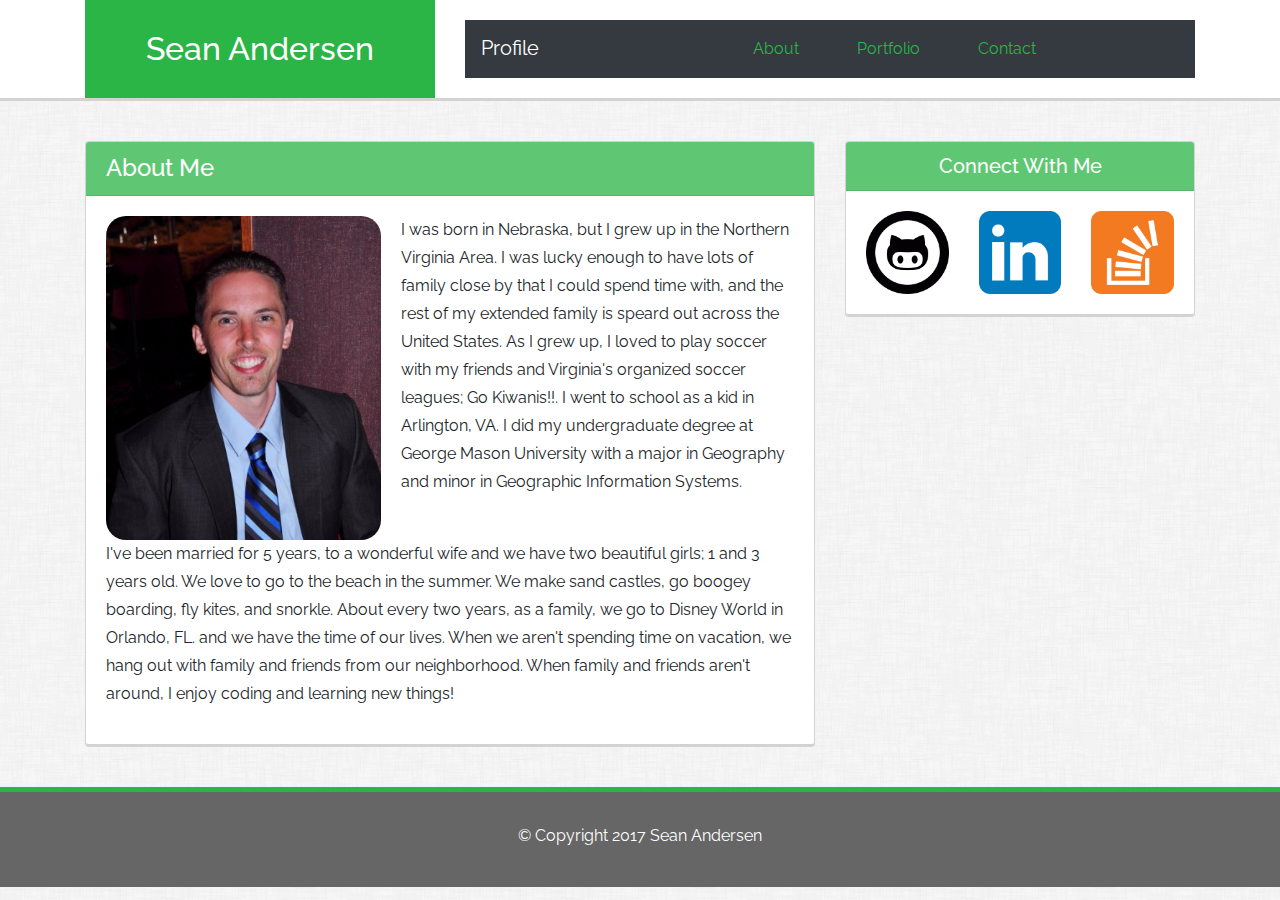
<file: index.html>
<!DOCTYPE html>
<html>


<head>
  <meta charset="utf-8">
  <meta name="viewport" content="width=device-width, initial-scale=1, shrink-to-fit=no">
  <title>About</title>
  <!-- Link to CSS -->
  <link href="https://fonts.googleapis.com/css?family=Raleway" rel="stylesheet">
  <link rel="stylesheet" href="assets/css/reset.css">
  <link rel="stylesheet" href="https://maxcdn.bootstrapcdn.com/bootstrap/4.0.0-beta.2/css/bootstrap.min.css" />
  <link rel="stylesheet" href="assets/css/styles.css">
</head>

<body>
  <!-- Header with title and navbar container-->
  <header>
    <div class="container">
      <div class="row">
        <!--Icons will display in a row together on md+ devices -->
        <div class="col-xl-4 col-lg-4 col-md-4 col-sm-12 col-xs-12">
          <h2>Sean Andersen</h2>
        </div>
        <!--Icons will display in a row together on md+ devices -->
        <div class="col-xl-8 col-lg-8 col-md-8 col-sm-12 col-xs-12">
          <nav class="navbar navbar-expand-lg navbar-dark bg-dark">
            <div class="row">
              <div class="col-xl-4 col-lg-4 col-md-8 col-sm-12 col-xs-12">
                <span class="navbar-brand" href="#">Profile</span>
              </div>
              <div class="col-xl-8 col-lg-8 col-md-4 col-sm-12 col-xs-12">
                <button class="navbar-toggler" type="button" data-toggle="collapse" data-target="#navbarNavAltMarkup" aria-controls="navbarNavAltMarkup" aria-expanded="false" aria-label="Toggle navigation">
              <span class="navbar-toggler-icon"></span>
              </button>
                <div class="collapse navbar-collapse" id="navbarNavAltMarkup">
                  <div class="navbar-nav">
                    <a class="nav-item nav-link" href="index.html">About <span class="sr-only">(current)</span></a>
                    <a class="nav-item nav-link" href="portfolio.html">Portfolio</a>
                    <a class="nav-item nav-link" href="contact.html">Contact</a>
                  </div>
                </div>
              </div>
            </div>
          </nav>
        </div>
      </div>
    </div>
  </header>
  <!-- Contact sheet in Card format -->
  <main>
    <div class="container">
      <div class="row">
        <!--Icons will display in a row together on md+ devices -->
        <div class="col-xl-8 col-lg-8 col-md-8 col-sm-12 col-xs-12">
          <div class="card card1">
            <h4 class="card-header">About Me</h4>
            <div class="card-body">
              <div class="row">
                <!--Icons will display in a row together on md+ devices -->
                <div class="col-xl-12 col-lg-12 col-md-12 col-sm-12 col-xs-12">
                  <p><img src="assets/images/ProfilePicture.png" class="float-left img-fluid img-uniq profilePicture" alt="Responsive image">I was born in Nebraska, but I grew up in the Northern Virginia Area. I was lucky enough to have lots of family close by that I could spend time with, and the rest of my extended family is speard out across the United States. As I grew
                    up, I loved to play soccer with my friends and Virginia's organized soccer leagues; Go Kiwanis!!. I went to school as a kid in Arlington, VA. I did my undergraduate degree at George Mason University with a major in Geography and minor
                    in Geographic Information Systems.</p>
                </div>
                <!--Icons will display in a row together on all devices -->
                <div class="col-xl-12 col-lg-12 col-md-12 col-sm-12 col-xs-12">
                  <p>I've been married for 5 years, to a wonderful wife and we have two beautiful girls; 1 and 3 years old. We love to go to the beach in the summer. We make sand castles, go boogey boarding, fly kites, and snorkle. About every two years,
                    as a family, we go to Disney World in Orlando, FL. and we have the time of our lives. When we aren't spending time on vacation, we hang out with family and friends from our neighborhood. When family and friends aren't around, I enjoy
                    coding and learning new things!
                  </p>
                </div>
              </div>
            </div>
          </div>
        </div>
        <!--Icons will display in a row together on md+ devices -->
        <div class="col-xl-4 col-lg-4 col-md-4 col-sm-12 col-xs-12">
          <div class="card card2">
            <h5 class="card-header">Connect With Me</h5>
            <div class="card-body">
              <div class="row">
                <!--Icons will display in a row together on all devices -->
                <div class="col-xl-4 col-lg-4 col-md-4 col-sm-4 col-xs-4">
                  <a href="https://github.com/"><img src="assets/images/GitHubIcon.png" alt="GitHub" class="img-fluid github"></a>
                </div>
                <!--Icons will display in a row together on all devices -->
                <div class="col-xl-4 col-lg-4 col-md-4 col-sm-4 col-xs-4">
                  <a href="https://www.linkedin.com/feed/"><img src="assets/images/Linkedin-2.png" alt="Linkedin" class="img-fluid linkedin"></a>
                </div>
                <!--Icons will display in a row together on all devices -->
                <div class="col-xl-4 col-lg-4 col-md-4 col-sm-4 col-xs-4">
                  <a href="https://stackoverflow.com/"><img src="assets/images/StackOverflow-2.png" alt="StackOverflow" class="img-fluid stackoverflow"></a>
                </div>
              </div>
            </div>
          </div>
        </div>
      </div>
    </div>
  </main>
  <!-- Footer container with copyright information -->
  <footer>
    <div class="container">
      <div class="row">
        <!--Icons will display in a row together on all devices -->
        <div class="col-xl-12 col-lg-12 col-md-12 col-sm-12 col-xs-12">
          <p>&copy; Copyright 2017 Sean Andersen</p>
        </div>
      </div>
    </div>
  </footer>


  <script src="https://code.jquery.com/jquery-3.2.1.slim.min.js" integrity="sha384-KJ3o2DKtIkvYIK3UENzmM7KCkRr/rE9/Qpg6aAZGJwFDMVNA/GpGFF93hXpG5KkN" crossorigin="anonymous"></script>
  <script src="https://cdnjs.cloudflare.com/ajax/libs/popper.js/1.12.3/umd/popper.min.js" integrity="sha384-vFJXuSJphROIrBnz7yo7oB41mKfc8JzQZiCq4NCceLEaO4IHwicKwpJf9c9IpFgh" crossorigin="anonymous"></script>
  <script src="https://maxcdn.bootstrapcdn.com/bootstrap/4.0.0-beta.2/js/bootstrap.min.js" integrity="sha384-alpBpkh1PFOepccYVYDB4do5UnbKysX5WZXm3XxPqe5iKTfUKjNkCk9SaVuEZflJ" crossorigin="anonymous"></script>
</body>

</html>
</file>
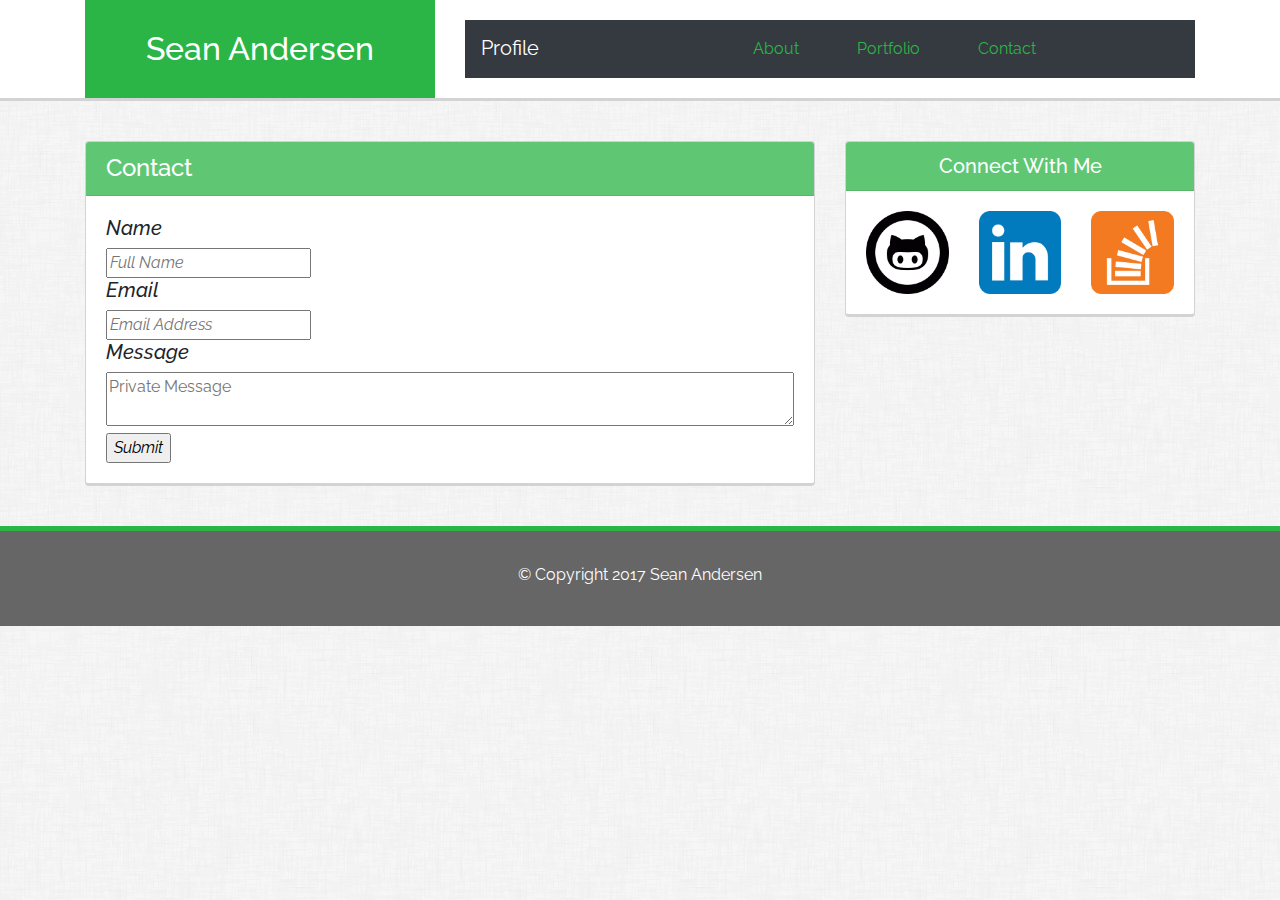
<file: contact.html>
<!DOCTYPE html>
<html>


<head>
  <meta charset="utf-8">
  <meta name="viewport" content="width=device-width, initial-scale=1, shrink-to-fit=no">
  <title>About</title>
  <!-- Link to CSS -->
  <link href="https://fonts.googleapis.com/css?family=Raleway" rel="stylesheet">
  <link rel="stylesheet" href="assets/css/reset.css">
  <link rel="stylesheet" href="https://maxcdn.bootstrapcdn.com/bootstrap/4.0.0-beta.2/css/bootstrap.min.css" />
  <link rel="stylesheet" href="assets/css/styles.css">
</head>

<body>
  <!-- Header with title and navbar container-->
  <header>
    <div class="container">
      <div class="row">
        <!--Icons will display in a row together on md+ devices -->
        <div class="col-xl-4 col-lg-4 col-md-4 col-sm-12 col-xs-12">
          <h2>Sean Andersen</h2>
        </div>
        <!--Icons will display in a row together on md+ devices -->
        <div class="col-xl-8 col-lg-8 col-md-8 col-sm-12 col-xs-12">
          <nav class="navbar navbar-expand-lg navbar-dark bg-dark">
            <div class="row">
              <div class="col-xl-4 col-lg-4 col-md-8 col-sm-12 col-xs-12">
                <span class="navbar-brand" href="#">Profile</span>
              </div>
              <div class="col-xl-8 col-lg-8 col-md-4 col-sm-12 col-xs-12">
                <button class="navbar-toggler" type="button" data-toggle="collapse" data-target="#navbarNavAltMarkup" aria-controls="navbarNavAltMarkup" aria-expanded="false" aria-label="Toggle navigation">
              <span class="navbar-toggler-icon"></span>
              </button>
                <div class="collapse navbar-collapse" id="navbarNavAltMarkup">
                  <div class="navbar-nav">
                    <a class="nav-item nav-link" href="index.html">About <span class="sr-only">(current)</span></a>
                    <a class="nav-item nav-link" href="portfolio.html">Portfolio</a>
                    <a class="nav-item nav-link" href="contact.html">Contact</a>
                  </div>
                </div>
              </div>
            </div>
          </nav>
        </div>
      </div>
    </div>
  </header>
  <!-- Contact sheet in Card format -->
  <main>
    <div class="container">
      <div class="row">
        <!--Icons will display in a row together on md+ devices -->
        <div class="col-xl-8 col-lg-8 col-md-8 col-sm-12 col-xs-12">
          <div class="card card1">
            <h4 class="card-header">Contact</h4>
            <div class="card-body">
              <div class="row">
                <!--Icons will display per their element for all devices -->
                <div class="col-xl-12 col-lg-12 col-md-12 col-sm-12 col-xs-12">
                  <div class="form">
                    <h5>Name</h5>
                    <input type="text" name="fullName" placeholder="Full Name">
                    <h5>Email</h5>
                    <input type="text" name="emailAddress" placeholder="Email Address">
                    <h5>Message</h5>
                    <textarea name="privateMessage" placeholder="Private Message"></textarea>
                    <input class="submit" type="submit" name="submit" value="Submit">
                  </div>
                </div>
              </div>
            </div>
          </div>
        </div>
        <!--Icons will display in a row together on md+ devices -->
        <div class="col-xl-4 col-lg-4 col-md-4 col-sm-12 col-xs-12">
          <div class="card card2">
            <h5 class="card-header">Connect With Me</h5>
            <div class="card-body">
              <div class="row">
                <!--Icons will display in a row together on all devices -->
                <div class="col-xl-4 col-lg-4 col-md-4 col-sm-4 col-xs-4">
                  <a href="https://github.com/"><img src="assets/images/GitHubIcon.png" alt="GitHub" class="img-fluid github"></a>
                </div>
                <!--Icons will display in a row together on all devices -->
                <div class="col-xl-4 col-lg-4 col-md-4 col-sm-4 col-xs-4">
                  <a href="https://www.linkedin.com/feed/"><img src="assets/images/Linkedin-2.png" alt="Linkedin" class="img-fluid linkedin"></a>
                </div>
                <!--Icons will display in a row together on all devices -->
                <div class="col-xl-4 col-lg-4 col-md-4 col-sm-4 col-xs-4">
                  <a href="https://stackoverflow.com/"><img src="assets/images/StackOverflow-2.png" alt="StackOverflow" class="img-fluid stackoverflow"></a>
                </div>
              </div>
            </div>
          </div>
        </div>
      </div>
    </div>
  </main>
  <!-- Footer container with copyright information -->
  <footer>
    <div class="container">
      <div class="row">
        <!--Icons will display in a row together on all devices -->
        <div class="col-xl-12 col-lg-12 col-md-12 col-sm-12 col-xs-12">
          <p>&copy; Copyright 2017 Sean Andersen</p>
        </div>
      </div>
    </div>
  </footer>

  <script src="https://code.jquery.com/jquery-3.2.1.slim.min.js" integrity="sha384-KJ3o2DKtIkvYIK3UENzmM7KCkRr/rE9/Qpg6aAZGJwFDMVNA/GpGFF93hXpG5KkN" crossorigin="anonymous"></script>
  <script src="https://cdnjs.cloudflare.com/ajax/libs/popper.js/1.12.3/umd/popper.min.js" integrity="sha384-vFJXuSJphROIrBnz7yo7oB41mKfc8JzQZiCq4NCceLEaO4IHwicKwpJf9c9IpFgh" crossorigin="anonymous"></script>
  <script src="https://maxcdn.bootstrapcdn.com/bootstrap/4.0.0-beta.2/js/bootstrap.min.js" integrity="sha384-alpBpkh1PFOepccYVYDB4do5UnbKysX5WZXm3XxPqe5iKTfUKjNkCk9SaVuEZflJ" crossorigin="anonymous"></script>
</body>

</html>
</file>
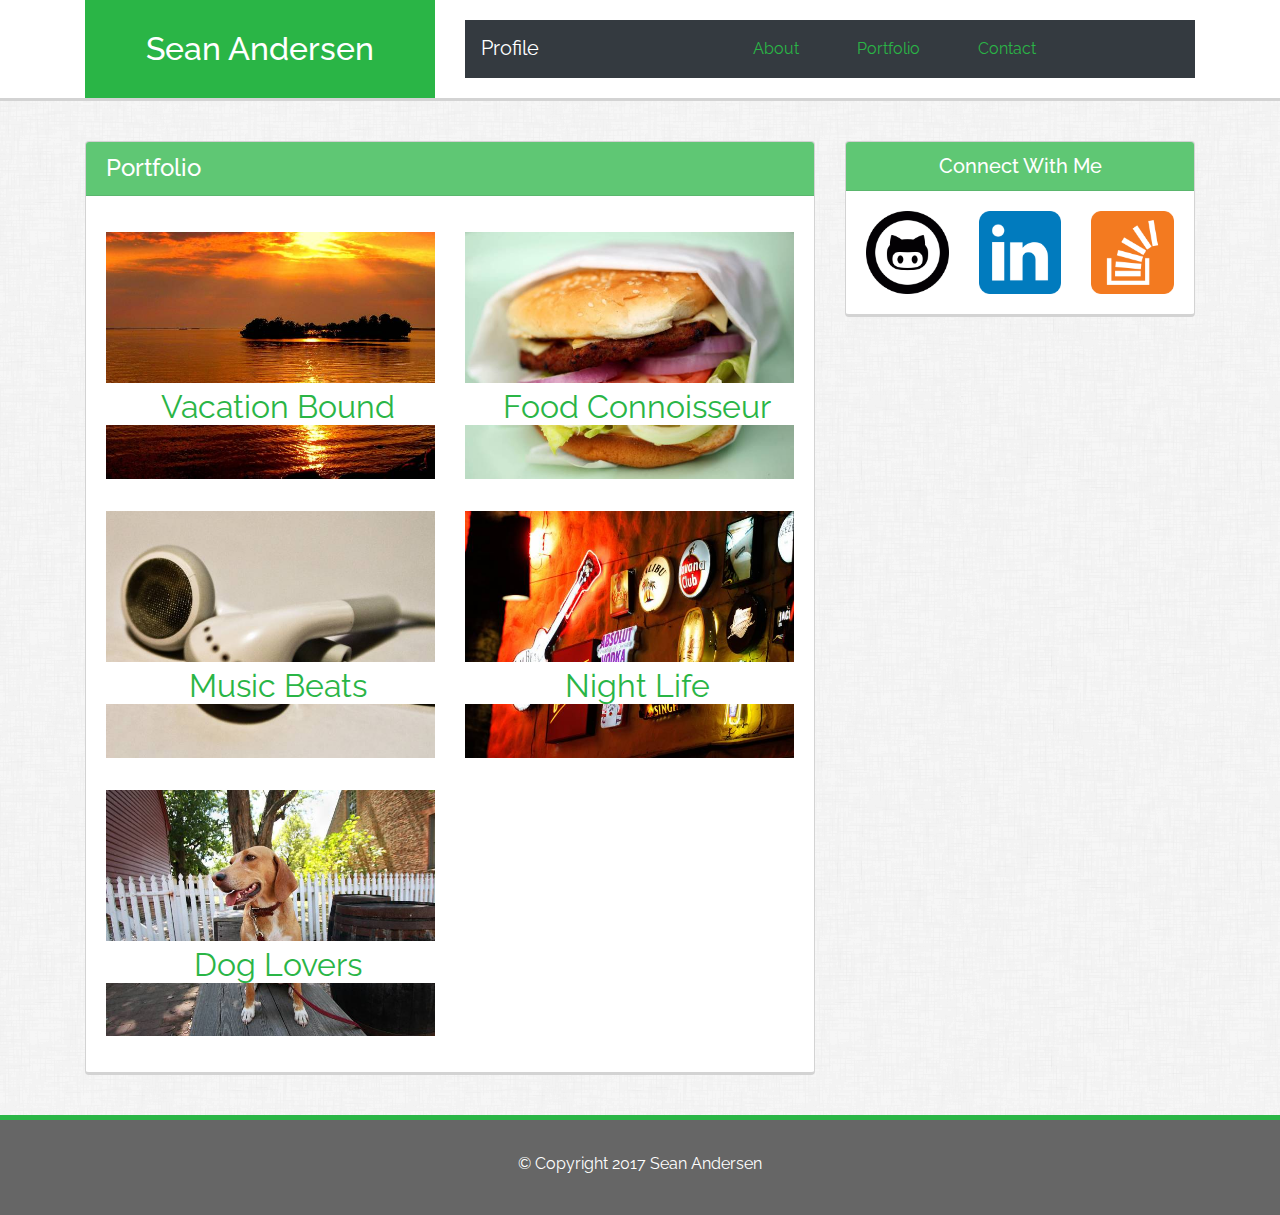
<file: portfolio.html>
<!DOCTYPE html>
<html>


<head>
  <meta charset="utf-8">
  <meta name="viewport" content="width=device-width, initial-scale=1, shrink-to-fit=no">
  <title>Portfolio</title>
  <!-- Link to CSS -->
  <link href="https://fonts.googleapis.com/css?family=Raleway" rel="stylesheet">
  <link rel="stylesheet" href="assets/css/reset.css">
  <link rel="stylesheet" href="https://maxcdn.bootstrapcdn.com/bootstrap/4.0.0-beta.2/css/bootstrap.min.css" />
  <link rel="stylesheet" href="assets/css/styles.css">
</head>

<body>
  <!-- Header with title and navbar container-->
  <header>
    <div class="container">
      <div class="row">
        <!--Icons will display in a row together on md+ devices -->
        <div class="col-xl-4 col-lg-4 col-md-4 col-sm-12 col-xs-12">
          <h2>Sean Andersen</h2>
        </div>
        <!--Icons will display in a row together on md+ devices -->
        <div class="col-xl-8 col-lg-8 col-md-8 col-sm-12 col-xs-12">
          <nav class="navbar navbar-expand-lg navbar-dark bg-dark">
            <div class="row">
              <div class="col-xl-4 col-lg-4 col-md-8 col-sm-12 col-xs-12">
                <span class="navbar-brand" href="#">Profile</span>
              </div>
              <div class="col-xl-8 col-lg-8 col-md-4 col-sm-12 col-xs-12">
                <button class="navbar-toggler" type="button" data-toggle="collapse" data-target="#navbarNavAltMarkup" aria-controls="navbarNavAltMarkup" aria-expanded="false" aria-label="Toggle navigation">
              <span class="navbar-toggler-icon"></span>
              </button>
                <div class="collapse navbar-collapse" id="navbarNavAltMarkup">
                  <div class="navbar-nav">
                    <a class="nav-item nav-link" href="index.html">About <span class="sr-only">(current)</span></a>
                    <a class="nav-item nav-link" href="portfolio.html">Portfolio</a>
                    <a class="nav-item nav-link" href="contact.html">Contact</a>
                  </div>
                </div>
              </div>
            </div>
          </nav>
        </div>
      </div>
    </div>
  </header>
  <!-- Contact sheet in Card format -->
  <main>
    <div class="container">
      <div class="row">
        <!--Icons will display in a row together on md+ devices -->
        <div class="col-xl-8 col-lg-8 col-md-8 col-sm-12 col-xs-12">
          <div class="card card1">
            <h4 class="card-header">Portfolio</h4>
            <div class="card-body">
              <div class="row images-relative">
                <!--Icons will display in a row together on md+ devices -->
                <div class="col-xl-6 col-lg-6 col-md-6 col-sm-12 col-xs-12">
                  <a href="https://www.expedia.com/"><img src="assets/images/beach.jpg" alt="beach" class="img-fluid beach"></a>
                  <div class="absolute1">Vacation Bound</div>
                </div>
                <!--Icons will display in a row together on md+ devices -->
                <div class="col-xl-6 col-lg-6 col-md-6 col-sm-12 col-xs-12">
                  <a href="http://www.foodnetwork.com/"><img src="assets/images/burger.jpg" alt="burger" class="img-fluid burger"></a>
                  <div class="absolute2">Food Connoisseur</div>
                </div>
              </div>
              <div class="row images-relative">
                <!--Icons will display in a row together on md+ devices -->
                <div class="col-xl-6 col-lg-6 col-md-6 col-sm-12 col-xs-12">
                  <a href="https://www.youtube.com/"><img src="assets/images/music.jpg" alt="music" class="img-fluid music"></a>
                  <div class="absolute3">Music Beats</div>
                </div>
                <!--Icons will display in a row together on md+ devices -->
                <div class="col-xl-6 col-lg-6 col-md-6 col-sm-12 col-xs-12">
                  <a href="https://www.mgmnationalharbor.com/en/nightlife.html"><img src="assets/images/nightlife.jpg" alt="nightlife" class="img-fluid nightlife"></a>
                  <div class="absolute4">Night Life</div>
                </div>
              </div>
              <div class="row images-relative">
                <!--Icons will display in a row together on md+ devices -->
                <div class="col-xl-6 col-lg-6 col-md-6 col-sm-12 col-xs-12">
                  <a href="https://www.etsy.com/market/dog_lover_gift"><img src="assets/images/dog.jpg" alt="dog" class="img-fluid dog"></a>
                  <div class="absolute5">Dog Lovers</div>
                </div>
                <!--Icons will display in a row together on md+ devices -->
                <div class="col-xl-6 col-lg-6 col-md-6 col-sm-12 col-xs-12">
                </div>
              </div>
            </div>
          </div>
        </div>
        <!--Icons will display in a row together on md+ devices -->
        <div class="col-xl-4 col-lg-4 col-md-4 col-sm-12 col-xs-12">
          <div class="card card2">
            <h5 class="card-header">Connect With Me</h5>
            <div class="card-body">
              <div class="row">
                <!--Icons will display in a row together on all devices -->
                <div class="col-xl-4 col-lg-4 col-md-4 col-sm-4 col-xs-4">
                  <a href="https://github.com/"><img src="assets/images/GitHubIcon.png" alt="GitHub" class="img-fluid github"></a>
                </div>
                <!--Icons will display in a row together on all devices -->
                <div class="col-xl-4 col-lg-4 col-md-4 col-sm-4 col-xs-4">
                  <a href="https://www.linkedin.com/feed/"><img src="assets/images/Linkedin-2.png" alt="Linkedin" class="img-fluid linkedin"></a>
                </div>
                <!--Icons will display in a row together on all devices -->
                <div class="col-xl-4 col-lg-4 col-md-4 col-sm-4 col-xs-4">
                  <a href="https://stackoverflow.com/"><img src="assets/images/StackOverflow-2.png" alt="StackOverflow" class="img-fluid stackoverflow"></a>
                </div>
              </div>
            </div>
          </div>
        </div>
      </div>
  </main>
  <!-- Footer container with copyright information -->
  <footer>
    <div class="container">
      <div class="row">
        <!--Icons will display in a row together on all devices -->
        <div class="col-xl-12 col-lg-12 col-md-12 col-sm-12 col-xs-12">
          <p>&copy; Copyright 2017 Sean Andersen</p>
        </div>
      </div>
    </div>
  </footer>

  <script src="https://code.jquery.com/jquery-3.2.1.slim.min.js" integrity="sha384-KJ3o2DKtIkvYIK3UENzmM7KCkRr/rE9/Qpg6aAZGJwFDMVNA/GpGFF93hXpG5KkN" crossorigin="anonymous"></script>
  <script src="https://cdnjs.cloudflare.com/ajax/libs/popper.js/1.12.3/umd/popper.min.js" integrity="sha384-vFJXuSJphROIrBnz7yo7oB41mKfc8JzQZiCq4NCceLEaO4IHwicKwpJf9c9IpFgh" crossorigin="anonymous"></script>
  <script src="https://maxcdn.bootstrapcdn.com/bootstrap/4.0.0-beta.2/js/bootstrap.min.js" integrity="sha384-alpBpkh1PFOepccYVYDB4do5UnbKysX5WZXm3XxPqe5iKTfUKjNkCk9SaVuEZflJ" crossorigin="anonymous"></script>
</body>

</html>
</file>
<file: assets/css/styles.css>
/* Font updates for all applicable elements */
html, body, div, span, applet, object, iframe,
h1, h2, h3, h4, h5, h6, p, blockquote, pre,
a, abbr, acronym, address, big, cite, code,
del, dfn, em, img, ins, kbd, q, s, samp,
small, strike, strong, sub, sup, tt, var,
b, u, i, center,
dl, dt, dd, ol, ul, li,
fieldset, form, label, legend,
table, caption, tbody, tfoot, thead, tr, th, td,
article, aside, canvas, details, embed,
figure, figcaption, footer, header, hgroup,
menu, nav, output, ruby, section, summary,
time, mark, audio, video {
  font-family: 'Raleway', sans-serif;
}
/*Header and Navbar settings */
header {
  background-color: white;
}
@keyframes nameTitle {
    from {background-color: white;}
    to {background-color: #2AB546;}
}
header h2 {
  background-color: #2AB546;
  text-align: center;
  color: white;
  animation-name: nameTitle;
  animation-duration: 4s;
  padding: 30px;
  margin-bottom: 0;
  height: 100%;
}
body{
  background-image: url("../images/dust_scratches.png");
}
p {
   line-height: 1.75em;
 }
 main .card {
   border: 0.5px solid lightgrey;
 }
header, main .card1, main .card2 {
   border-bottom-width: 3.5px;
   border-bottom-style: solid;
   border-bottom-color: lightgrey;
 }
header .navbar-dark .navbar-nav .nav-link {
  color: #2AB546;
  border: .5px solid #343a40;
  margin: 0px 20px;

}
header nav.bg-dark  {
  margin: 20px 0px;
  display: block;
 }
header .navbar-dark .navbar-nav .nav-link:hover {
  color: white;
  text-shadow: 1px 1px 1px black;
  border: .5px solid white;
}
 /*Main Section Begins */
main .card-header {
  background-color: #2AB546;
  color: white;
  opacity: .75;
}
main .card1 {
  margin-top: 40px;
  margin-bottom: 40px;
}
main .card2 {
  margin-top: 40px;
  margin-bottom: 40px;
}
.card h5 {
  text-align: center;
}
.form h5, .form input {
  font-style: italic;
  text-align: left
}
main .card1 h4 {
  text-align: left;
}
textarea {
  min-width: 100%;
}
.profilePicture {
  width: 100%;
  border-radius: 20px;
}
.github, .stackoverflow, .linkedin {
  height: 100%;
  width: 100%;
}
.github:hover, .stackoverflow:hover, .linkedin:hover {
opacity: 0.5;
}
.beach, .burger, .dog, .nightlife, .music {
  padding-top: 1rem;
  padding-bottom: 1rem;
  width: 100%;
}
.images-relative {
  position: relative;
}
.img-uniq {
  max-width: 40%;
  margin-right: 20px;
}
.absolute1, .absolute3, .absolute5 {
  position: absolute;
  top: 60%;
  width: 96%;
  height:15%;
  color: #2AB546;
  font-size: 2rem;
  background: white;
  text-align: center;
}

.absolute2, .absolute4 {
  position: absolute;
  top: 60%;
  width: 96%;
  height:15%;
  color: #2AB546;
  font-size: 2rem;
  background: white;
  text-align: center;
}
 /*Main Section Ends*/
footer {
  border-top-style: solid;
  border-top-color: #2AB546;
  border-top-width: 5px;
  background-color: #666666;
  height: 100px;
}
footer p {
  text-align: center !important;
  margin-top: 30px;
  color: white;
}
@media screen and (min-width:0px) {
  .absolute1, .absolute3, .absolute5 {
    width: 90%;
    font-size: 1.25rem;
  }
  .absolute2, .absolute4 {
    width: 90%;
    font-size: 1.25rem;
}
}
@media screen and (min-width:400px) {
  .absolute1, .absolute3, .absolute5 {
    width: 96%;
    font-size: 2rem;
  }
  .absolute2, .absolute4 {
    width: 96%;
    font-size: 2rem;
}
}
@media screen and (min-width:576px) {
  .absolute1, .absolute3, .absolute5 {
    width: 96%;
    font-size: 2.5rem;
  }
  .absolute2, .absolute4 {
    width: 96%;
    font-size: 2.5rem;
}
}
@media screen and (min-width:768px) {
  .absolute1, .absolute3, .absolute5 {
    width: 93%;
    font-size: 1.25rem;
  }
  .absolute2, .absolute4 {
    width: 93%;
    font-size: 1.25rem;
}
@media screen and (min-width:992px) {
  .absolute1, .absolute3, .absolute5 {
    width: 96%;
    font-size: 1.75rem;
  }
  .absolute2, .absolute4 {
    width: 96%;
    font-size: 1.75rem;
}
}
@media screen and (min-width:1200px) {
  .absolute1, .absolute3, .absolute5 {
    font-size: 2rem;
  }
  .absolute2, .absolute4 {
    font-size: 2rem;
}
}
</file>
